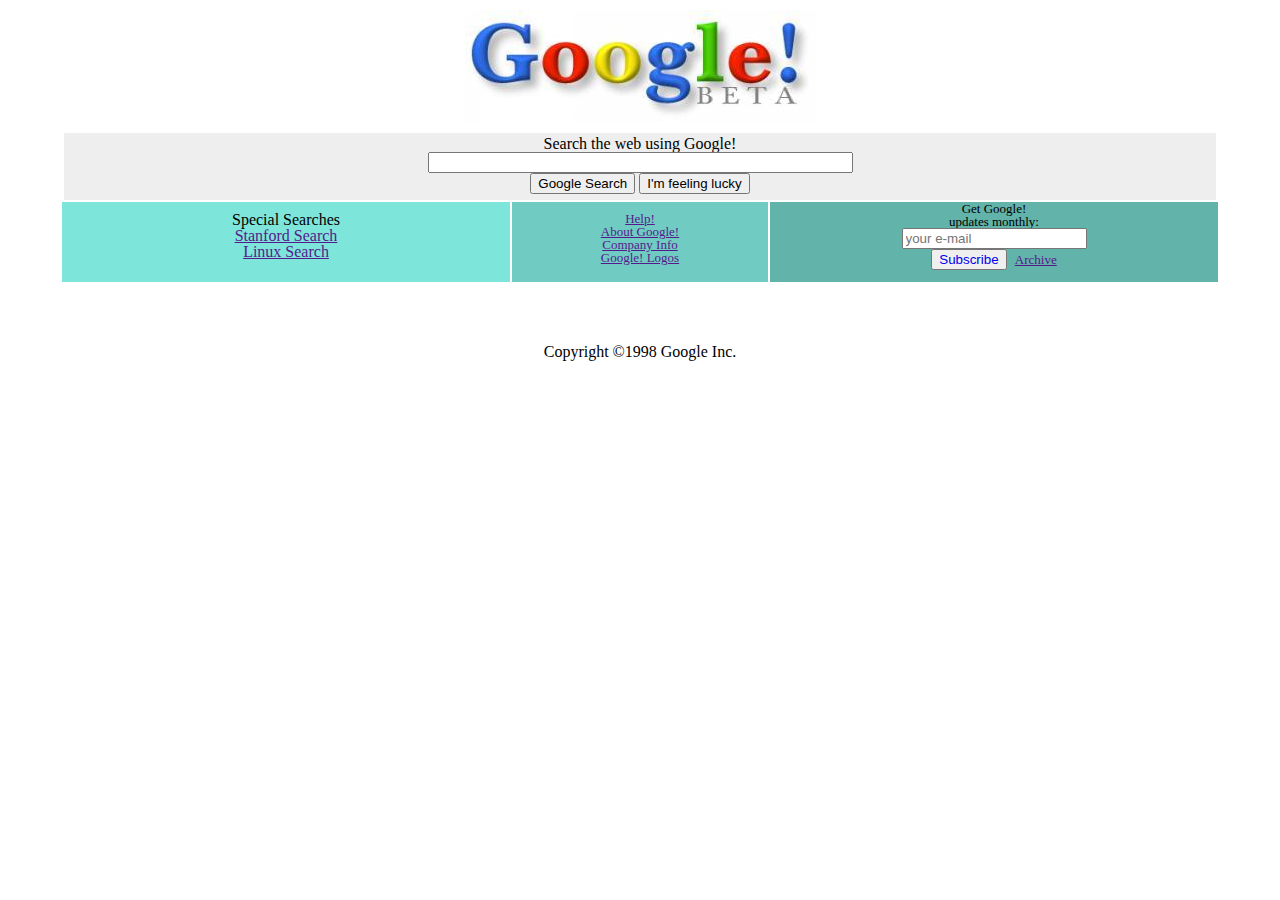
<file: ödev2-1998-google/index.html>
<!DOCTYPE html>
<html lang="tr">

<head>
    <meta charset="UTF-8">
    <meta http-equiv="X-UA-Compatible" content="IE=edge">
    <meta name="viewport" content="width=device-width, initial-scale=1.0">
    <title>Google!</title>
    <link rel="stylesheet" href="./css/style.css">
</head>

<body>
  <div>
    <img src="./img/google.jpg" alt="" class="image">
    <div class="container">
        <!-- navbox start -->
        <div class="navbox">
            <span>Search the web using Google!</span> <br>
            <input type="text" size="50cm"> <br>
            <button>Google Search</button>
            <button>I'm feeling lucky</button>
        </div>
        <!-- navbox end -->

        <div class="boxes">
            <!-- leftbox start -->
            <div class="leftbox">
              <ul>
                <li><span>Special Searches</span></li>
                <li><a href="">Stanford Search</a> </li>
                <li><a href="">Linux Search</a></li>
              </ul>                    
            </div>
            <!-- leftbox end -->

            <!-- midbox start -->
            <div class="midbox">
                <ul>
                <li><a href="">Help!</a></li>
                <li><a href="">About Google!</a></li>
                <li><a href="">Company Info</a></li>
                <li><a href="">Google! Logos</a></li>
                </ul>
            </div>
            <!-- midbox end -->

            <!-- rightbox start -->
            <div class="rightbox">
                <span>Get Google!</span> <br>
                <span>updates monthly:</span> <br>
                <input type="text" placeholder="your e-mail"> <br>
                <button ><a href="https://www.youtube.com/c/EnginİNSEL" style="text-decoration: none;" target="_blank"> Subscribe </a></button>
                <a href="" style="margin-left: 5px;">Archive</a>
            </div>
            <!-- rightbox end -->
        </div>
    </div>
    <footer>
      <p>Copyright &COPY;1998 Google Inc.</p>
    </footer>
  </div>
</body>

</html>
</file>
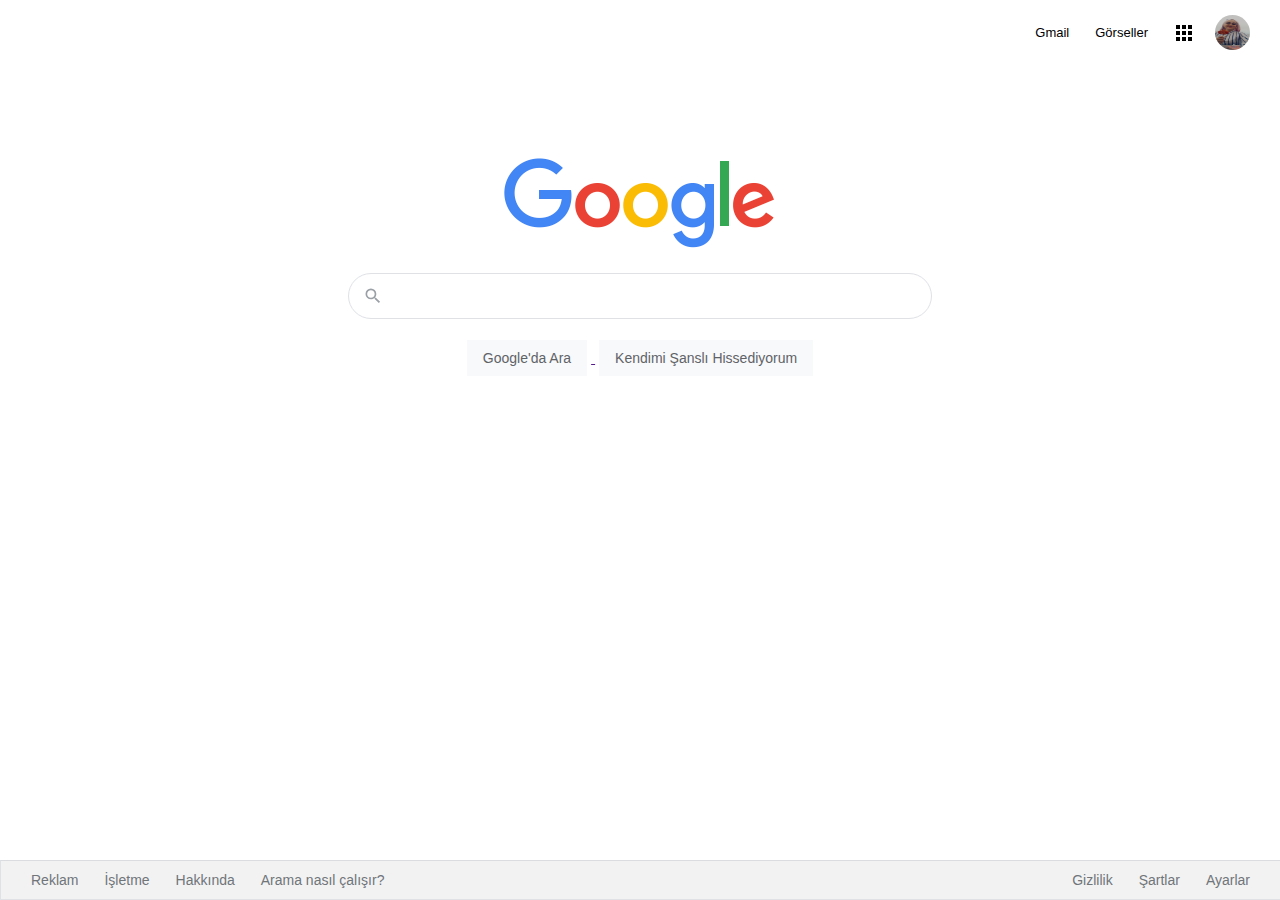
<file: ödev3-2021-google/index.html>
<!DOCTYPE html>
<html lang="tr">
  <head>
    <meta charset="UTF-8" />
    <meta name="viewport" content="width=device-width, initial-scale=1.0" />
    <link rel="stylesheet" href="style.css" />
    <title>Google</title>
  </head>
  <body>
    <div class="panel">
        <nav>
            <ul class="header">
                <li class="pic headerli">
                    <a href="https://www.github.com/bzceval" target="_blank" style="margin-right: 1px;">
                        <img style="width: 35px;height: 35px; border-radius: 50%;" src="img/profile.jpg" alt=""/>
                    </a>
                </li>

                <li class="headerli">
                    <a href="https://www.google.com.tr/intl/en/about/products?tab=wh">
                        <img src="img/appsbutton.svg" alt="" style="width: 16px; height: 16px; margin-right: 3px; margin-top: 10px;">
                    </a>
                </li>

                <li class="headerli" style="margin: 8px; margin-left: -2px; margin-top: 10px;">
                    <a href="https://www.google.com.tr/imghp?hl=en&tab=wi&authuser=0&ogbl">Görseller</a>
                </li>

                <li class="headerli" style="margin: 8px; margin-top: 10px;">
                    <a href="https://mail.google.com/mail/?tab=wm&authuser=0&ogbl">Gmail</a>
                </li>
            </ul>
        </nav>
    <div class="container" >
        <img src="img/logo.png" width="272px" alt=""/>
    </div>
        <div class="search-area">
            <div class="search">
                <div class="search-img">
                    <span>
                        <svg focusable="false" xmlns="http://www.w3.org/2000/svg" viewBox="0 0 24 24">
                            <path d="M15.5 14h-.79l-.28-.27A6.471 6.471 0 0 0 16 9.5 6.5 6.5 0 1 0 9.5 16c1.61 0 3.09-.59 4.23-1.57l.27.28v.79l5 4.99L20.49 19l-4.99-5zm-6 0C7.01 14 5 11.99 5 9.5S7.01 5 9.5 5 14 7.01 14 9.5 11.99 14 9.5 14z">
                            </path>
                        </svg>
                    </span>
                </div>
                <div class="input-enter">
                    <div class="input-area">
                        <input type="text" class="input" maxlength="2048" autofocus="true"/>
                    </div>
                </div>
            </div>
        </div>

      <div class="buttons">
            <a href="">
                <button class="googlesearch">Google'da Ara</button>
            </a>
            <a href="">
                <button class="feelinglucky">Kendimi Şanslı Hissediyorum</button>
            </a>
      </div>
    </div>

    <nav>
      <ul class="footer">
            <li class="footerli">
                <a href="https://www.google.com/intl/en_tr/ads/?subid=ww-ww-et-g-awa-a-g_hpafoot1_1!o2&utm_source=google.com&utm_medium=referral&utm_campaign=google_hpafooter&fg=1">
                    Reklam
                </a>
            </li>
            <li class="footerli">
                <a href="https://www.google.com/services/?subid=ww-ww-et-g-awa-a-g_hpbfoot1_1!o2&utm_source=google.com&utm_medium=referral&utm_campaign=google_hpbfooter&fg=1">
                    İşletme
                </a>
            </li>
            <li class="footerli">
                <a href="https://about.google/?utm_source=google-TR&utm_medium=referral&utm_campaign=hp-footer&fg=1">
                    Hakkında
                </a>
            </li>
            <li class="footerli">
                <a href="https://google.com/search/howsearchworks/?fg=1">
                    Arama nasıl çalışır?
                </a>
            </li>

            <li class="footerli" style="float: right; margin-right: 35px">
                <a href="https://www.google.com/preferences?hl=en">Ayarlar</a>
            </li>

            <li class="footerli" style="float: right">
                <a href="https://policies.google.com/terms?hl=en-TR&fg=1">Şartlar</a>
            </li>

            <li class="footerli" style="float: right">
                <a href="https://policies.google.com/privacy?hl=en-TR&fg=1">Gizlilik</a>
            </li>
      </ul>
    </nav>
  </body>
</html>
</file>
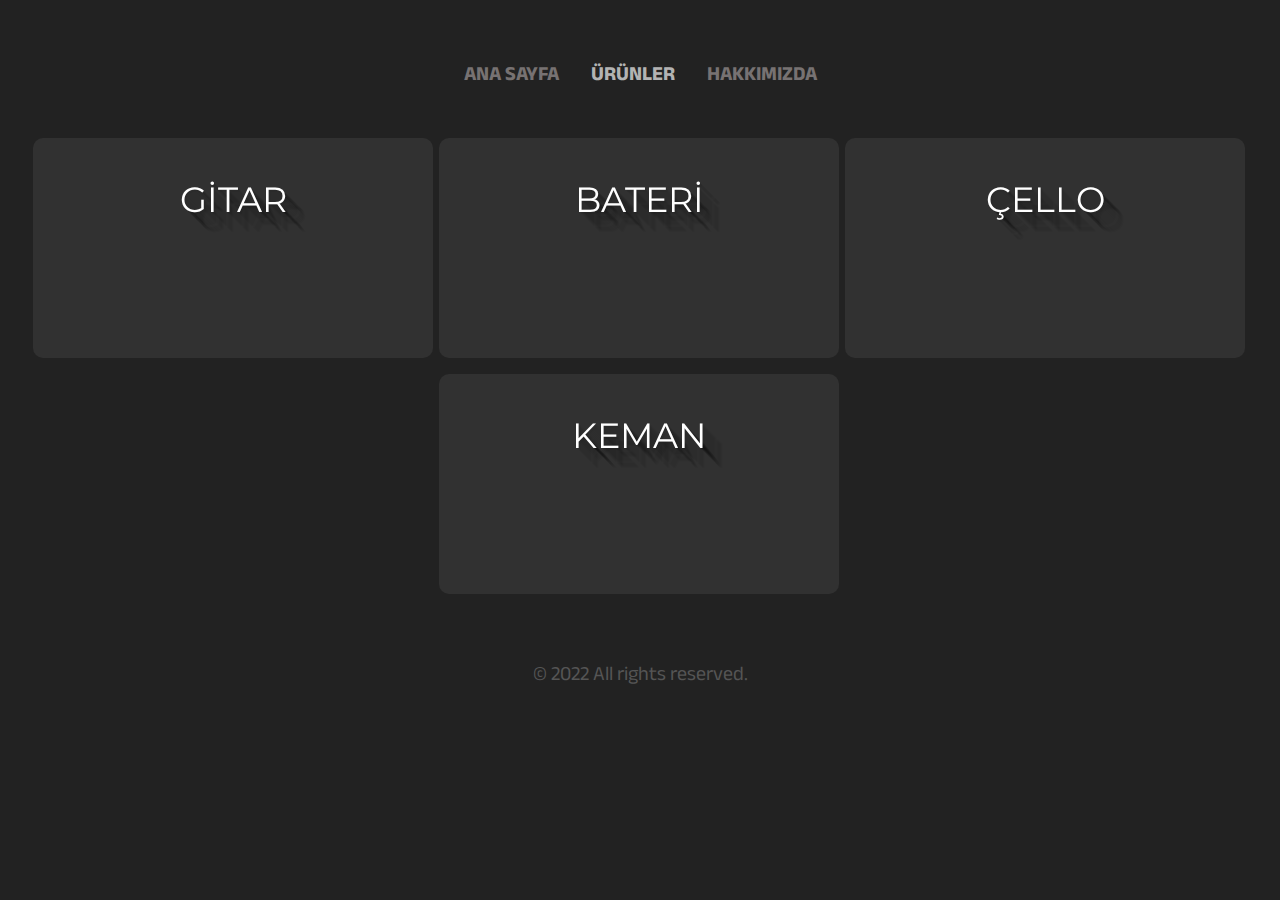
<file: ödev1-makeup-webpage/products.html>
<!DOCTYPE html>
<html lang="en">

<head>
  <meta charset="UTF-8">
  <meta http-equiv="X-UA-Compatible" content="IE=edge">
  <meta name="viewport" content="width=device-width, initial-scale=1.0">
  <link rel="stylesheet" href="./style.css">
  <title>Kodluyoruz | Music Center</title>
</head>

<body>

  <html lang="en">

  <head>
    <meta charset="UTF-8">
    <meta http-equiv="X-UA-Compatible" content="IE=edge">
    <meta name="viewport" content="width=device-width, initial-scale=1.0">
    <title>Music Center | Ana Sayfa</title>
  </head>

  <body>
    <div id="products">
      <!-- Navigation Bar -->
      <nav>
        <ul>
          <li class="nav-link"><a href="./index.html">ANA SAYFA</a></li>
          <li class="nav-link"><a href="./products.html" class="active">ÜRÜNLER</a></li>
          <li class="nav-link"><a href="./about-us.html">HAKKIMIZDA</a></li>
        </ul>
      </nav>

      <div class="flip">
        <div class="front"
          style="background-image: url(https://images.unsplash.com/photo-1563358112-2da834bc0037?ixlib=rb-1.2.1&ixid=MnwxMjA3fDB8MHxwaG90by1wYWdlfHx8fGVufDB8fHx8&auto=format&fit=crop&w=1374&q=80)">
          <h1 class="text-shadow">GİTAR</hi>
        </div>
        <div class="back">
          <h2>GİTAR</h2>
          <p>Gitar, genellikle altı telli, ses perdeli müzik aletidir. Çalanın vücuduna karşı düz tutulur ve baskın el ile telleri tıngırdatarak çalarken aynı anda seçilen telleri ses perdelerine karşı elin parmaklarıyla bastırarak çalınır.
          </p>
        </div>
      </div>
      <div class="flip">
        <div class="front"
          style="background-image: url(https://images.unsplash.com/photo-1602001373093-67aba9ae989e?ixlib=rb-1.2.1&ixid=MnwxMjA3fDB8MHxwaG90by1wYWdlfHx8fGVufDB8fHx8&auto=format&fit=crop&w=1331&q=80)">
          <h1 class="text-shadow">BATERİ</hi>
        </div>
        <div class="back">
          <h2>BATERİ</h2>
          <p>Bateri, davullar ve ziller başta olmak üzere vurmalı çalgılardan oluşan bir müzik enstrümanı.
          </p>
        </div>
      </div>
      <div class="flip">
        <div class="front"
          style="background-image: url(https://images.unsplash.com/photo-1532956985363-fb868d867e67?ixlib=rb-1.2.1&ixid=MnwxMjA3fDB8MHxwaG90by1wYWdlfHx8fGVufDB8fHx8&auto=format&fit=crop&w=1170&q=80)">
          <h1 class="text-shadow">ÇELLO</hi>
        </div>
        <div class="back">
          <h2>ÇELLO</h2>
          <p>Viyolonsel ismiyle de bilinen çello, keman, viyola ve kontrbasın da içinde bulunduğu yaylı çalgılar ailesindendir.
          </p>
        </div>
      </div>
      <div class="flip">
        <div class="front"
          style="background-image: url(https://images.unsplash.com/photo-1612225330812-01a9c6b355ec?ixlib=rb-1.2.1&ixid=MnwxMjA3fDB8MHxwaG90by1wYWdlfHx8fGVufDB8fHx8&auto=format&fit=crop&w=1170&q=80)">
          <h1 class="text-shadow">KEMAN</hi>
        </div>
        <div class="back">
          <h2>KEMAN</h2>
        <p>Keman (veya viyolon), viyola ve viyolonselin de bulunduğu violin ailesinin en yüksek tondan çalan, en küçük üyesidir. Dört teli vardır.
        </p>
        </div>
      </div>
      <!-- Footer -->
      <footer>
        <p>© 2022 All rights reserved.</p>
      </footer>
    </div>
  </body>

  </html>
</body>

</html>
</file>
<file: ödev3-2021-google/style.css>
.header 
{
    list-style-type: none;
    margin: 10px 16px 10px 0px;
    overflow: hidden;
    font-family: arial,sans-serif;
    font-size: 13px;
  }

  .headerli
  {
    float: right;
    padding-left: 10px;
  }

  .headerli a 
  {
    display: block;
    color: black;
    text-align: center;
    padding: 5px 5px;
    text-decoration: none;
  }
  
  .headerli a:hover 
  {
    text-decoration: underline;
  }
  
  .container 
  {
    text-align: center;
    margin: 100px;
    height: 92px;
  }
  
  .search-area 
  {
    background: #fff;
    display: flex;
    border: 1px solid #dfe1e5;
    box-shadow: none;
    z-index: 3;
    height: 44px;
    margin: 0 auto;
    margin-top: -77px;
    width: 582px;
    border-radius: 24px;
  }
  
  .search-area:hover 
  {
  box-shadow: 0 2px 3px 0 rgba(0,0,0,0.24), 0 2px 5px 0 rgba(0,0,0,0.19);
  }
  
  .search 
  {
    flex: 1;
    display: flex;
    padding: 5px 8px 0 16px;
    padding-left: 14px;
    
  }
  
  .search-img 
  {
    display: flex;
    align-items: center;
    padding-right: 13px;
    margin-top: -5px;
  }
  
  .search-img span 
  {
    color: #9aa0a6;
    height: 20px;
    width: 20px;
    margin-top: 0px;
    display: inline-block;
    fill: currentColor;
    line-height: 24px;
    position: relative;
  }
  
  .input-enter 
  {
    display: flex;
    flex: 1;
    flex-wrap: wrap;
  }
  
  .input-area 
  {
    color: transparent;
    flex: 100%;
    white-space: pre;
    font: 16px arial, sans-serif;
    line-height: 34px;
    height: 34px !important;
    display: block;
    
  }
  
  .input 
  {
    margin: 0;
    padding: 0;
    color: rgba(0, 0, 0, 0.87);
    word-wrap: break-word;
    outline: none;
    display: flex;
    flex: 100%;
    margin-top: -68px;
    font: 16px arial, sans-serif;
    line-height: 34px;
    height: 34px;
    width: 480px;
    text-rendering: auto;
    letter-spacing: normal;
    word-spacing: normal;
    text-transform: none;
    text-indent: 0px;
    text-shadow: none;
    text-align: start;
    appearance: textfield;
    cursor: text;
    border: none;
    
  }

  .buttons
  {
    text-align: center;
    margin-top: 10px;

  }


  
  .googlesearch 
  {
    margin: 11px 4px;
    padding: 0px 16px;
    height: 36px;
    line-height: 27px;
    min-width: 54px;
    text-align: center;
    font: 14px arial;
    color: #5f6368;
    cursor: pointer;
    user-select: none;
    border: 1px;
    border-color: #F8F9FA;
    background-color: #F8F9FA;
  }
  
  .googlesearch:hover
  {
    box-shadow: 0 2px 3px 0 rgba(139, 138, 138, 0.24), 0 2px 5px 0 rgba(162, 161, 161, 0.19);

  }

  .feelinglucky 
  {
    padding: 0px 16px;
    margin: 11px 4px;
    height: 36px;
    line-height: 27px;
    min-width: 54px;
    text-align: center;
    font: 14px arial;
    color: #5f6368;
    cursor: pointer;
    user-select: none;
    border: 1px;
    border-color: #f2f2f2;
    background-color: #F8F9FA;
  }

  .feelinglucky:hover
  {
    box-shadow: 0 2px 3px 0 rgba(139, 138, 138, 0.24), 0 2px 5px 0 rgba(162, 161, 161, 0.19);

  }

  
  
  .footer 
  {
    margin: 0;
    padding: 0;
    overflow: hidden;
    border: 1px solid #dfe1e5;
    border-top: 1px solid #dadce0;
    position: fixed;
    bottom: 0;
    width: 100%;
    margin-left: -8px;
    line-height: 10px;
    background-color: #f2f2f2;
    list-style-type: none;
    
  }
  
  .footerli 
  {
    float: left;
  }
  
  .footerli a 
  {
    display: block;
    color: #70757a;
    text-align: center;
    padding: 14px 16px;
    text-decoration: none;
    font-family: arial, sans-serif;
    font-size: 14px;
    margin-left: 14px;
    margin-right: -20px;
  }
  
  .footerli a:hover 
  {
    text-decoration: underline;
  }
</file>
<file: ödev1-makeup-webpage/style.css>
@import url("https://fonts.googleapis.com/css2?family=Anek+Odia&family=Montserrat&display=swap");
nav {
  display: flex;
  align-items: center; 
  margin-top: 30px;
  margin-bottom: 30px;
}
ul {
  list-style-type: none;
  margin: 0;
  padding: 0;
  overflow: hidden;
  background-color: transparent;
  margin: auto;
  font-family: "Anek Odia", sans-serif;
}
li {
  float: left;
}
nav .active {
  color: rgba(255, 255, 255, 0.678) !important;
}
li a {
  display: block;
  color: rgb(119, 114, 114);
  text-align: center;
  padding: 14px 16px;
  text-decoration: none;
  font-size: 20px;
  font-weight: 700;
} 
body {
  margin: 0px;
}
footer {
  text-align: center;
  font-size: 20px;
  font-family: "Anek Odia", sans-serif;
  margin-top: 50px;
}
#home .bg {
  animation: slide 3s ease-in-out infinite alternate;
  background-image: linear-gradient(-60deg, #222 50%, #ff5d8f 50%);
  bottom: 0;
  left: -50%;
  opacity: 0.5;
  position: fixed;
  right: -50%;
  top: 0;
  z-index: -1;
}
#home .bg2 {
  animation-direction: alternate-reverse;
  animation-duration: 4s;
}
#home .bg3 {
  animation-duration: 5s;
}

@keyframes slide {
  0% {
    transform: translateX(-25%);
  }
  100% {
    transform: translateX(25%);
  }
}

#home .card {
  margin: 45px 0px 0px 45px;
  text-align: center;
  height: 300px;
  width: 90%;
  overflow: hidden;
  backdrop-filter: blur(10px);
  -webkit-backdrop-filter: blur(10px);
  border-radius: 20px;
  border: 1px solid RGBA(255, 255, 255, 0.18);
  box-shadow: 20px 20px 50px 10px #885766;
  display: flex;
  justify-content: center;
  background-color: #ff5d9059;
  
}
#home .card h1 {
  text-align: center;
  justify-content: center;
  align-items: center;
  display: flex; 
}

/*about*/

#about img {
  position: absolute;
  top: 0px;
  right: 5vw;
  width: 100px;
}

@media (min-width: 800px) {
  #about img {
    width: 200px;
  }
} 
/*product*/ 
* {
  box-sizing: border-box;
  font-weight: normal;
}
body {
  color: #555;
  background: #222;
  text-align: center;
  font-family: 'Montserrat', sans-serif;
  padding: 1em;
}
h1 {
  font-size: 2.2em;
}
.flip {
  position: relative;
}
.flip > .front, .flip > .back {
  display: block;
  transition-timing-function: cubic-bezier(0.175, 0.885, 0.32, 1.275);
  transition-duration: 0.5s; 
}
.flip > .front {
  transform: rotateY(0deg);
}
.flip > .back {
  position: absolute;
  opacity: 0;
  top: 0px;
  left: 0px;
  width: 100%;
  height: 100%;
  transform: rotateY(-180deg);
}
.flip:hover > .front {
  transform: rotateY(180deg);
}
.flip:hover > .back {
  opacity: 1;
  transform: rotateY(0deg);
}

.flip {
  position: relative;
  display: inline-block;
  margin-right: 2px;
  margin-bottom: 1em;
  width: 400px;
}
.flip > .front, .flip > .back {
  display: block;
  color: white;
  width: inherit;
  background-size: cover !important;
  background-position: center !important;
  height: 220px;
  padding: 1em 2em;
  background: #313131;
  border-radius: 10px;
}
.flip > .front p, .flip > .back p {
  font-size: 0.9125rem;
  line-height: 160%;
  color: #999;
}
.text-shadow {
  text-shadow: 1px 1px rgba(0, 0, 0, 0.04), 2px 2px rgba(0, 0, 0, 0.04), 3px 3px rgba(0, 0, 0, 0.04), 4px 4px rgba(0, 0, 0, 0.04), 0.125rem 0.125rem rgba(0, 0, 0, 0.04), 6px 6px rgba(0, 0, 0, 0.04), 7px 7px rgba(0, 0, 0, 0.04), 8px 8px rgba(0, 0, 0, 0.04), 9px 9px rgba(0, 0, 0, 0.04), 0.3125rem 0.3125rem rgba(0, 0, 0, 0.04), 11px 11px rgba(0, 0, 0, 0.04), 12px 12px rgba(0, 0, 0, 0.04), 13px 13px rgba(0, 0, 0, 0.04), 14px 14px rgba(0, 0, 0, 0.04), 0.625rem 0.625rem rgba(0, 0, 0, 0.04), 16px 16px rgba(0, 0, 0, 0.04), 17px 17px rgba(0, 0, 0, 0.04), 18px 18px rgba(0, 0, 0, 0.04), 19px 19px rgba(0, 0, 0, 0.04), 1.25rem 1.25rem rgba(0, 0, 0, 0.04);
}
</file>
<file: ödev2-1998-google/css/style.css>
/* http://meyerweb.com/eric/tools/css/reset/ 
   v2.0 | 20110126
   License: none (public domain)

   CSS RESET
*/

html, body, div, span, applet, object, iframe,
h1, h2, h3, h4, h5, h6, p, blockquote, pre,
a, abbr, acronym, address, big, cite, code,
del, dfn, em, img, ins, kbd, q, s, samp,
small, strike, strong, sub, sup, tt, var,
b, u, i, center,
dl, dt, dd, ol, ul, li,
fieldset, form, label, legend,
table, caption, tbody, tfoot, thead, tr, th, td,
article, aside, canvas, details, embed, 
figure, figcaption, footer, header, hgroup, 
menu, nav, output, ruby, section, summary,
time, mark, audio, video {
	margin: 0;
	padding: 0;
	border: 0;
	font-size: 100%;
	font: inherit;
	vertical-align: baseline;
}
/* HTML5 display-role reset for older browsers */
article, aside, details, figcaption, figure, 
footer, header, hgroup, menu, nav, section {
	display: block;
}
body {
	line-height: 1;
}
ol, ul {
	list-style: none;
}
blockquote, q {
	quotes: none;
}
blockquote:before, blockquote:after,
q:before, q:after {
	content: '';
	content: none;
}
table {
	border-collapse: collapse;
	border-spacing: 0;
}


/* .container{
    width: 1364px;
    height: 142px;
    margin-left: auto;
    margin-right: auto;
    margin-top: 2px;
    margin-bottom: 0;
} */

.image{
    display: block;
    margin: 10px auto 10px auto;
}

.navbox{
    width: 90%;
    height: 64px;
    margin-left: auto;
    margin-right: auto;
    margin-bottom:2px;
    padding-top: 3px;
    text-align: center;
    background-color: #eeeeee;
}

.leftbox{
    width: 35%;
    height: 70px;
    text-align: center;
    background-color: #7ee5da;
    float: left; 
    padding-top: 10px;
}

.midbox{
    width: 20%;
    height: 70px;
    font-size: small;
    margin-left: 2px;
    margin-right: 2px; 
    text-align: center;
    background-color: #70ccc2;
    float:left; 
    padding-top: 10px;
}

.rightbox{
    width: 35%;
    height: 80px;
    text-align: center;
    background-color: rgb(98, 179, 170);
    float: left; 
    font-size: small;
}


.boxes{
    width: auto;
    height: 142px;
    display: flex;
    justify-content: center;
}

footer {
  display: flex;
  justify-content: center;
}
</file>
